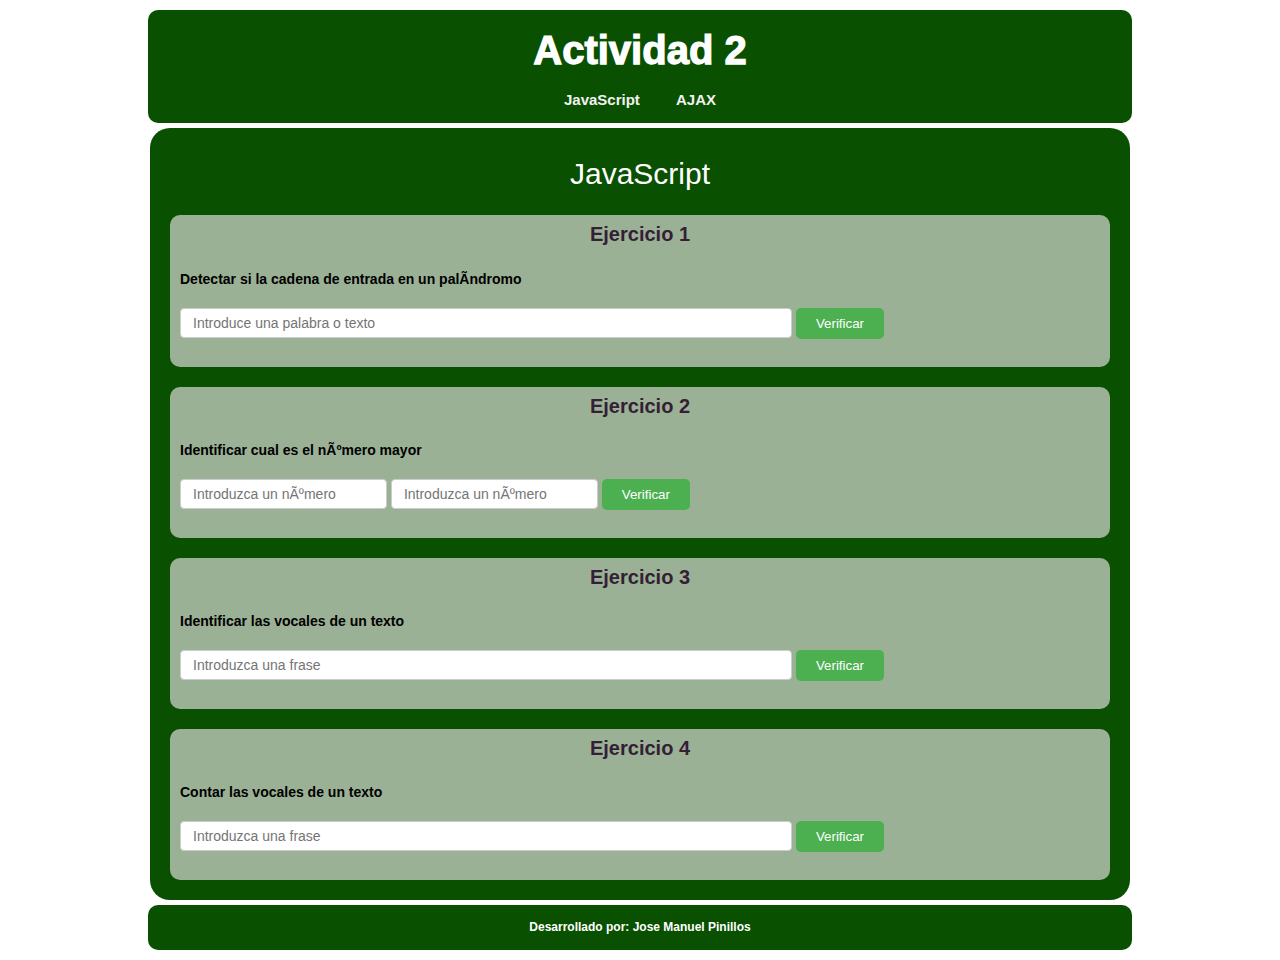
<file: pini/index.html>
<!DOCTYPE html>
<html lang="es">
  <head>
    <meta charset="iso-8559-1"/>
    <meta name="viewport" content="width=device-width, initial-scale=1.0">
    <title>JavaScript</title>
    <link href="style.css" rel="stylesheet" type="text/css">
    <script src="code_js.js"></script>
  </head>
  
  <body>
    <header class="header">
      <h1>Actividad 2</h1>
      <div class="topnav">
        <div>
            <div class="li">
                <a href="index.html">JavaScript</a>
                <a href="ajax.html">AJAX</a>
            </div>
        </div>
    </div>
    </header>

    <section class="layout">
      <div class="main">
        <h2>JavaScript</h2>

        <div class="ej1">
          <h3>Ejercicio 1</h3>
          <h4>Detectar si la cadena de entrada en un palíndromo</h4>
          <form action="#" name="form1" method="get">
            <input type="text" id="ejercicio1" placeholder="Introduce una palabra o texto" size="70"/>
            <input class="my-button" type="button" id="palindromo" value="Verificar" onclick="ejer1()"/>
            <p id="resultado1"></p>
          </form>
        </div>

        <div class="ej2">
          <h3>Ejercicio 2</h3>
          <h4>Identificar cual es el número mayor</h4>
          <form action="#" name="form2" method="get">
            <input type="number" id="num1" size="35" placeholder="Introduzca un número"/>
            <input type="number" id="num2" size="35" placeholder="Introduzca un número"/>
            <input class="my-button" type="button" id="comparador" value="Verificar" onclick="ejer2()"/>
            <p id="resultado2"></p>
          </form>
        </div>

        <div class="ej3">
          <h3>Ejercicio 3</h3>
          <h4>Identificar las vocales de un texto</h4>
          <form action="#" name="form2" method="get">
            <input type="text" id="ejercicio3" placeholder="Introduzca una frase" size="70"/>
            <input class="my-button" type="button" id="vowelIdentifier" value="Verificar" onclick="ejer3()"/>
            <p id="resultado3"></p>
          </form>
        </div>

        <div class="ej4">
          <h3>Ejercicio 4</h3>
          <h4>Contar las vocales de un texto</h4>
          <form action="#" name="form2" method="get">
            <input type="text" id="ejercicio4" placeholder="Introduzca una frase" size="70"/>
            <input class="my-button" type="button" id="vowelCount" value="Verificar" onclick="ejer4()"/>
            <p id="resultado4"></p>
          </form>
        </div>
      </div>
    </section>
  </body>

  <footer class="footer">
    <p>Desarrollado por: Jose Manuel Pinillos</p>
  </footer>
</html>
</file>
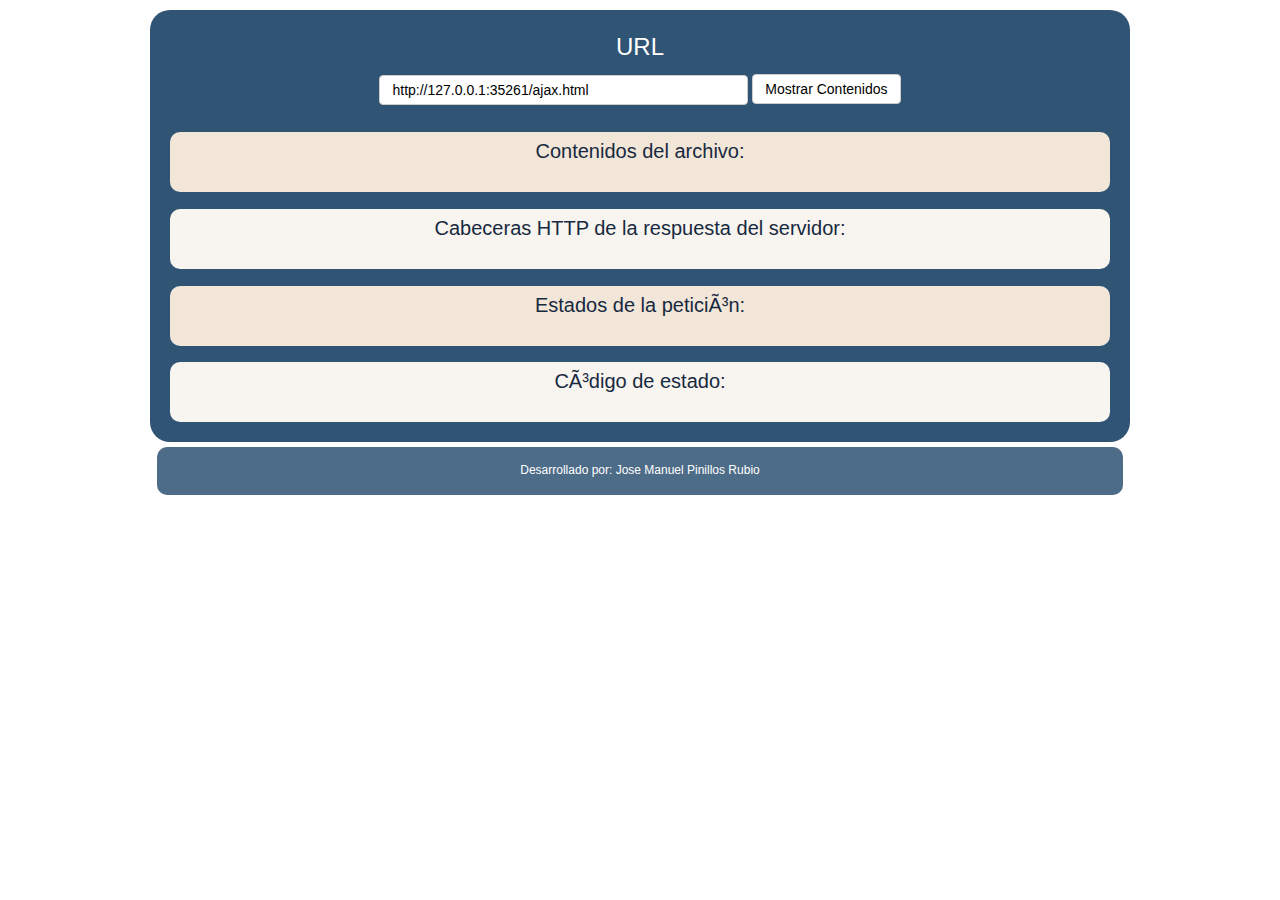
<file: ajax.html>
<!DOCTYPE html>
<html>
    <head>
		<meta charset="iso-8559-1"/>
    <meta name="viewport" content="width=device-width, initial-scale=1.0">
    <link href="ajax.css" rel="stylesheet" type="text/css">
		<title>ajax</title>
    </head>

<body>

  <section class="layout">
    <h1 class="url">URL</h1>
    <div class="form">
      <form action="#">
        <input type="text" id="source" size="40" placeholder="API" />
        <input type="button" id="send" value="Mostrar Contenidos" />
      </form>
    </div>

    <div class="main">
      <div class="contenido">
        <h2>Contenidos del archivo:</h2>
        <div id="contents"></div>

      </div>

      <div class="cabeceras">
        <h2>Cabeceras HTTP de la respuesta del servidor:</h2>
        <div id="headers"></div>

      </div>

      <div class="secundario">
        <h2>Estados de la petición:</h2>
        <div id="states"></div>

      </div>

      <div class="codigo">
        <h2>Código de estado:</h2>
        <div id="code"></div>

      </div>

    </div>
  </section>
      
</body>

    <script src="ajax.js"></script>
    <footer class="footer">
      <p>Desarrollado por: Jose Manuel Pinillos Rubio</p>
    </footer>
</html>
</file>
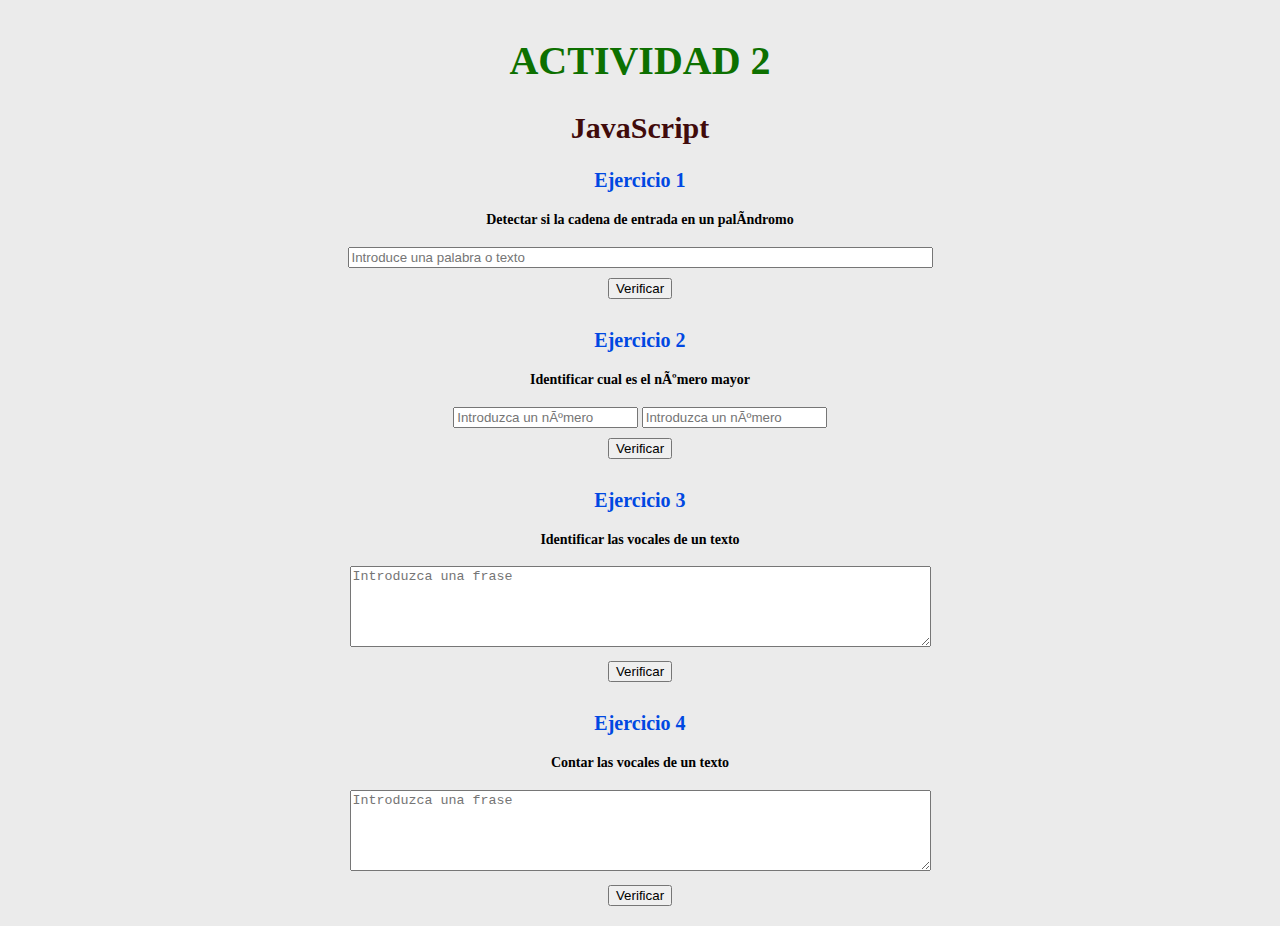
<file: javascript.html>
<!DOCTYPE html>
<html lang="es">
  <head>
    <meta charset="iso-8559-1"/>
    <title>JavaScript</title>
    <title>ACTIVIDAD 2 - DAR</title>
    <link href="js.css" rel="stylesheet" type="text/css">
    <script src="code.js"></script>
  </head>
  <body>
    <h1>ACTIVIDAD 2</h1>
    <h2>JavaScript</h2>

    <div>
      <h3>Ejercicio 1</h3>
      <h4>Detectar si la cadena de entrada en un palíndromo</h4>
      <form action="#" name="form1" method="get">
        <input type="text" id="ejercicio1" placeholder="Introduce una palabra o texto" size="70"/>
        <div>
          <input class="button" type="button" id="palindromo" value="Verificar" onclick="ejer1()"/>
        </div>
      </form>
    </div>

    <div>
      <h3>Ejercicio 2</h3>
      <h4>Identificar cual es el número mayor</h4>
      <form action="#" name="form2" method="get">
        <input type="number" id="num1" size="35" placeholder="Introduzca un número"/>
        <input type="number" id="num2" size="35" placeholder="Introduzca un número"/>
        <div>
          <input class="button" type="button" id="comparador" value="Verificar" onclick="ejer2()"/>
        </div>
      </form>
    </div>

    <div>
      <h3>Ejercicio 3</h3>
      <h4>Identificar las vocales de un texto</h4>
      <form action="#" name="form2" method="get">
        <textarea id="ejercicio3" rows="5" cols="70" placeholder="Introduzca una frase"></textarea>
        <div>
          <input class="button" type="button" id="vowelIdentifier" value="Verificar" onclick="ejer3()"/>
        </div>
      </form>
    </div>

    <div>
      <h3>Ejercicio 4</h3>
      <h4>Contar las vocales de un texto</h4>
      <form action="#" name="form2" method="get">
        <textarea id="ejercicio4" rows="5" cols="70" placeholder="Introduzca una frase"></textarea>
        <div>
          <input class="button" type="button" id="vowelCount" value="Verificar" onclick="ejer4()"/>
        </div>
      </form>
    </div>
  </body>
</html>
</file>
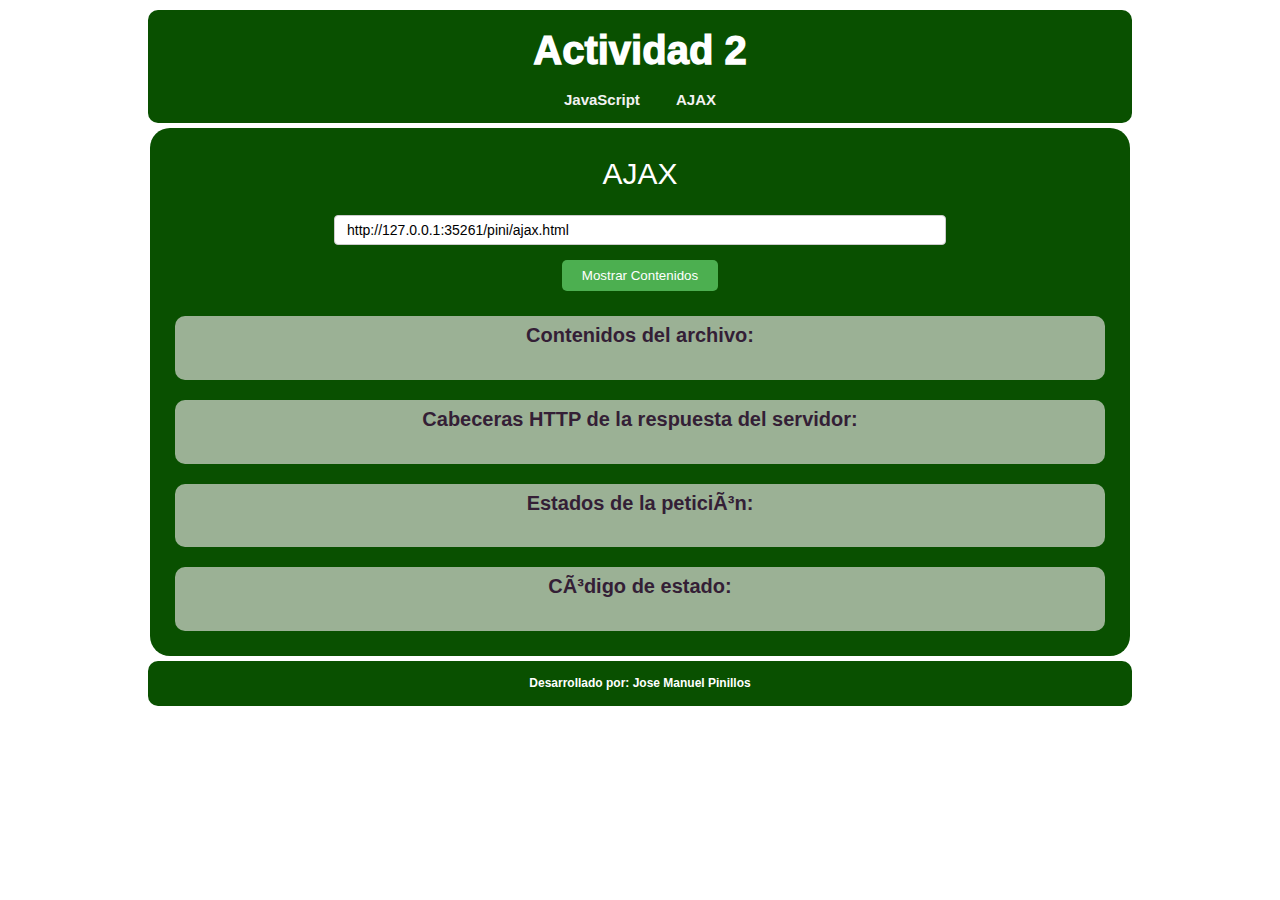
<file: pini/ajax.html>
<!DOCTYPE html>
<html lang="es">
  <head>
    <meta charset="iso-8559-1"/>
    <meta name="viewport" content="width=device-width, initial-scale=1.0">
    <title>AJAX</title>
    <link href="style.css" rel="stylesheet" type="text/css">
    <script src="code_ajax.js"></script>
  </head>
  
  <body>
    <header class="header">
      <h1>Actividad 2</h1>
      <div class="topnav">
        <div>
            <div class="li">
                <a href="index.html">JavaScript</a>
                <a href="ajax.html">AJAX</a>
            </div>
        </div>
    </div>
    </header>

    <section class="layout">
      <div class="main">
        <h2>AJAX</h2>

        <div>
          <form action="#" name="form1" method="get">
            <div class="center">
              <input type="text" id="code" size="70" placeholder="API" />
            </div>
            <div class="center">
              <input class="my-button" type="button" id="enviar" value="Mostrar Contenidos" />
            </div>
          </form>
        </div>        
    
        <div class="main">
          <div class="cuadros">
            <h3>Contenidos del archivo:</h3>
            <p id="contenido"></p>
          </div>
    
          <div class="cuadros">
            <h3>Cabeceras HTTP de la respuesta del servidor:</h3>
            <p id="cabeceras"></p>
          </div>
    
          <div class="cuadros">
            <h3>Estados de la petición:</h3>
            <p id="estados"></p>    
          </div>
    
          <div class="cuadros">
            <h3>Código de estado:</h3>
            <p id="codigo"></p>
          </div>
    
        </div>
    </section>
  </body>

  <footer class="footer">
    <p>Desarrollado por: Jose Manuel Pinillos</p>
  </footer>
</html>
</file>
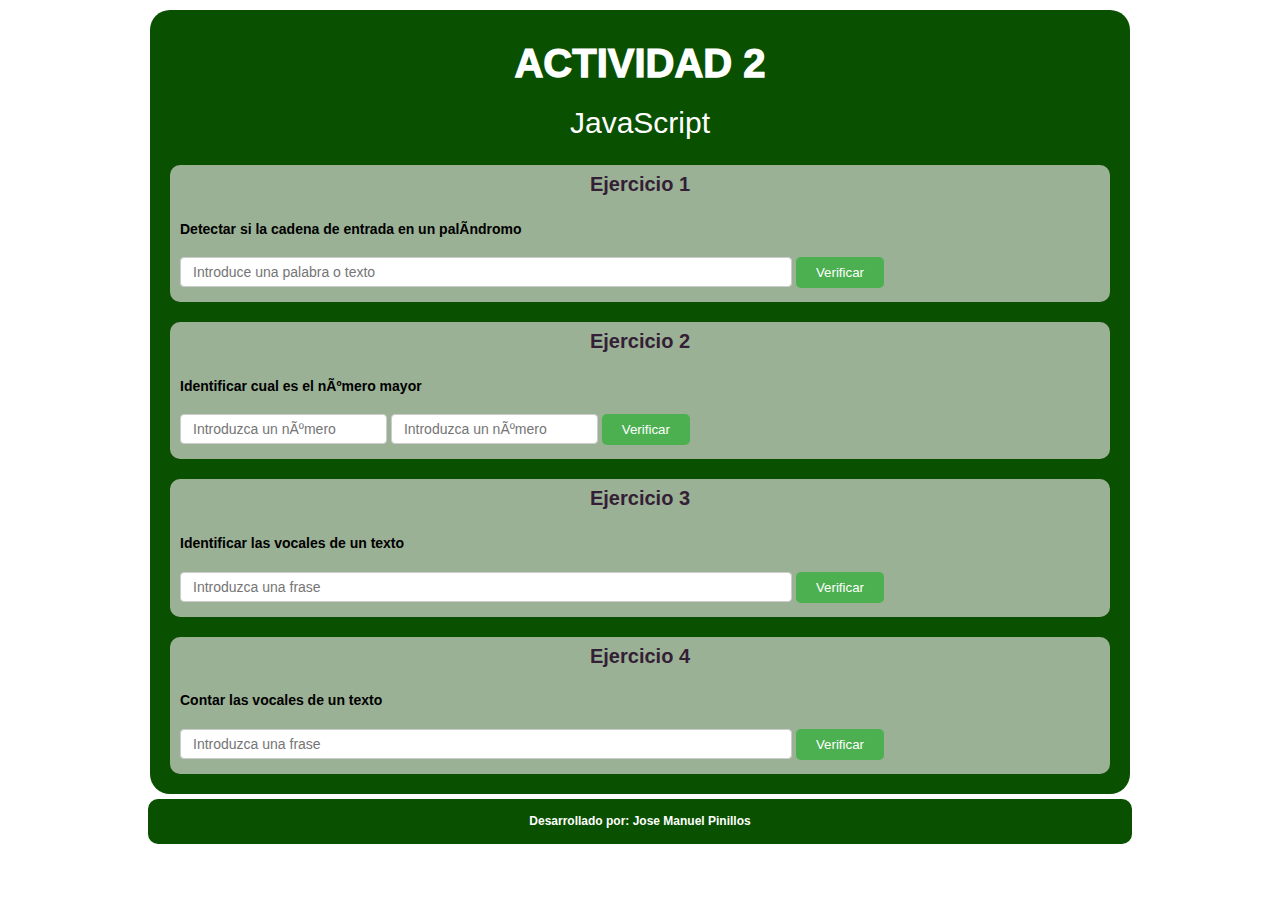
<file: pini/javascript.html>
<!DOCTYPE html>
<html lang="es">
  <head>
    <meta charset="iso-8559-1"/>
    <meta name="viewport" content="width=device-width, initial-scale=1.0">
    <title>JavaScript</title>
    <link href="javascript.css" rel="stylesheet" type="text/css">
    <script src="code.js"></script>
  </head>
  
  <body>
    <section class="layout">
      <div class="main">
        <h1>ACTIVIDAD 2</h1>
        <h2>JavaScript</h2>

        <div class="ej1">
          <h3>Ejercicio 1</h3>
          <h4>Detectar si la cadena de entrada en un palíndromo</h4>
          <form action="#" name="form1" method="get">
            <input type="text" id="ejercicio1" placeholder="Introduce una palabra o texto" size="70"/>
            <input class="my-button" type="button" id="palindromo" value="Verificar" onclick="ejer1()"/>
          </form>
        </div>

        <div class="ej2">
          <h3>Ejercicio 2</h3>
          <h4>Identificar cual es el número mayor</h4>
          <form action="#" name="form2" method="get">
            <input type="number" id="num1" size="35" placeholder="Introduzca un número"/>
            <input type="number" id="num2" size="35" placeholder="Introduzca un número"/>
            <input class="my-button" type="button" id="comparador" value="Verificar" onclick="ejer2()"/>
          </form>
        </div>

        <div class="ej3">
          <h3>Ejercicio 3</h3>
          <h4>Identificar las vocales de un texto</h4>
          <form action="#" name="form2" method="get">
            <input type="text" id="ejercicio3" placeholder="Introduzca una frase" size="70"/>
            <input class="my-button" type="button" id="vowelIdentifier" value="Verificar" onclick="ejer3()"/>
          </form>
        </div>

        <div class="ej4">
          <h3>Ejercicio 4</h3>
          <h4>Contar las vocales de un texto</h4>
          <form action="#" name="form2" method="get">
            <input type="text" id="ejercicio4" placeholder="Introduzca una frase" size="70"/>
            <input class="my-button" type="button" id="vowelCount" value="Verificar" onclick="ejer4()"/>
          </form>
        </div>
      </div>
    </section>
  </body>

  <footer class="footer">
    <p>Desarrollado por: Jose Manuel Pinillos</p>
  </footer>
</html>
</file>
<file: pini/style.css>
body {
    background-color: rgb(255, 255, 255);
    color: #000;
    font-family: "Helvetica Neue", Helvetica, Arial, sans-serif;
    font-size: 14px;
    line-height: 1.42857143;
    margin: 0;
    padding: 10px;
}

.layout {
    margin: 0 auto;
    padding: 10px;
    max-width: 960px;
    justify-content: center;
    background-color: rgb(9, 80, 0);
    border-radius: 20px;
}

h1 {
    font-size: 40px;
    text-anchor: middle;
    font-weight: 1000;
    margin: 10px 0;
    text-align: center;
    color:rgb(255, 255, 255);
}


h2 {
    font-size: 30px;
    font-weight: 500;
    margin: 10px 0;
    text-align: center;
    color:rgb(255, 255, 255);
}

h3 {
    font-size: 20px;
    font-weight: bold;
    padding-top: 5px;
    text-align: center;
    color: #341f36;
}

.center {
    padding-top: 10px;
    text-align: center;
}

.main {
    flex: 1; 
    flex-wrap: wrap; 
    background-color: rgba(255, 255, 255, 0);
    padding: 5px;
}

.ej1, .ej2, .ej3, .ej4 {
    background-color: rgb(155, 177, 149);
    margin: 5px;
    padding-left: 10px;
    padding-right: 10px;
    padding-bottom: 10px;
    border-radius: 10px;
}

#ejercicio1, #ejercicio3, #ejercicio4, #num1, #num2, #code{
    background-color: #fff;
    border: 1px solid #ccc;
    border-radius: 4px;
    display: inline-block;
    font-size: 14px;
    font-weight: 400;
    margin-bottom: 5px;
    padding: 6px 12px;
    text-align: left;
    white-space: nowrap;
}

.my-button {
    padding: 8px 20px;
    background-color: #4CAF50;
    color: white;
    border: none;
    border-radius: 5px;
    cursor: pointer;
}

.my-button:hover {
    background-color: #45a049;
}

.my-button:active {
    background-color: #3e8e41;
}

.topnav {
    overflow: hidden;
    margin-bottom: 10px;
    font-size: 15px;
    font-weight: bold;
  }
  
/* Estilo de los links del menú de navegación */
.topnav a {
    float: center;
    color: #f2f2f2;
    text-align: center;
    padding: 14px 16px;
    text-decoration: none;
}
  
.li {
    float: center;
    display: block;
    color: #f2f2f2;
}

a:hover {
    color: #00ff08;
}

a:active {
    color: rgb(155, 177, 149);
}

.contenedor {
    width: 100%;
    display: flex;
    padding: auto;
    align-items: center;
    justify-content: center;
    gap: 20px;
}

.cuadros {
    margin: 5px;
    padding-left: 10px;
    padding-right: 10px;
    padding-bottom: 10px;
    border-radius: 10px;
    background-color: rgb(155, 177, 149);
}
  
.header {
    background-color: rgb(9, 80, 0);
    border-radius: 10px;
    margin: auto auto;
    padding: 2px;
    margin-bottom: 5px;
    max-width: 980px;
    text-align: center;
    color: #ffffff;
    font-weight: bold;
    font-size: 12px;
}

.footer {
    background-color: rgb(9, 80, 0);
    border-radius: 10px;
    margin: auto auto;
    padding: 2px;
    margin-top: 5px;
    max-width: 980px;
    text-align: center;
    color: #ffffff;
    font-weight: bold;
    font-size: 12px;
}

/* Adaptar para dispositivos móviles de menos de 500px */

@media screen and (max-width: 500px) {
    .layout {
        max-width: 90%;
    }

    .main {
        flex-wrap: wrap;
    }

    #palindrome, #vowels, #counting_vowels {
        width: 80%;
    }

    .footer {
        max-width: 90%;
    }
}
</file>
<file: ajax.css>
body {
    background-color: rgb(255, 255, 255);
    color: #000;
    font-family: "Helvetica Neue", Helvetica, Arial, sans-serif;
    font-size: 14px;
    line-height: 1.42857143;
    margin: 0;
    padding: 10px;
}

.layout {
    margin: 0 auto;
    padding: 10px;
    max-width: 960px;
    justify-content: center;
    background-color: #305473;
    border-radius: 20px;
}

h1 {
    font-size: 24px;
    font-weight: 500;
    margin: 10px 0;
    text-align: center;
    color: #fff;
}

h2 {
    font-size: 20px;
    font-weight: 500;
    padding-top: 5px;
    text-align: center;
    color: #172940;
}

.form {
    display: flex;
    background-color: rgba(153, 205, 50, 0);
    justify-content: center;
}

.main {
    flex: 1; 
    flex-wrap: wrap; 
    background-color: rgba(255, 0, 0, 0);
    padding: 5px;
}

.contenido {
    flex: 1;
}

.cabeceras {
    background-color: green;
}

.secundario {
    flex: 1;
    background-color: rgb(238, 24, 231);
}

.codigo {
    background-color: rgb(230, 174, 21);
}

.contenido, .cabeceras, .secundario, .codigo {
    margin: 5px;
    padding-left: 10px;
    padding-right: 10px;
    padding-bottom: 10px;
    border-radius: 10px;
}

.contenido, .secundario {
    background-color: #F2E6D8;
}

.cabeceras, .codigo {
    background-color: #f8f4ef;
}

#send {
    background-color: #fff;
    border: 1px solid #ccc;
    border-radius: 4px;
    cursor: pointer;
    display: inline-block;
    font-size: 14px;
    font-weight: 400;
    margin-bottom: 5px;
    padding: 6px 12px;
    text-align: center;
    vertical-align: middle;
    white-space: nowrap;
}

#source {
    background-color: #fff;
    border: 1px solid #ccc;
    border-radius: 4px;
    display: inline-block;
    font-size: 14px;
    font-weight: 400;
    margin-bottom: 5px;
    padding: 6px 12px;
    text-align: left;
    white-space: nowrap;
    
}

.footer {
    background-color: #305473db;
    border-radius: 10px;
    margin: auto auto;
    padding: 3px;
    margin-top: 5px;
    max-width: 960px;
    text-align: center;
    color: #ffffff;
    font-weight: 300;
    font-size: 12px;
}

/* Adaptar para dispositivos móviles de menos de 350px */
@media screen and (max-width: 350px)  {
    .layout {
        max-width: 100%;
    }

    .form {
        flex: content;
        width: fit-content;
    }

    #source {
        max-width: 66%;
    }

    .footer {
        max-width: 90%;
    }
}
</file>
<file: js.css>
body            
{
    margin:auto;
    width:1024px;
    padding:10px;
    background-color:#ebebeb;
    font-size:14px;
    font-family:Verdana;
    text-align: center;
}

.button {
    margin:10px;
}

h1 {
    font-size: 40px;
    color:rgb(13, 112, 0);
}

h2 {
    font-size: 30px;
    color:rgb(65, 11, 11);
}

h3 {
    font-size: 20px;
    color:rgb(0, 72, 226);
}
</file>
<file: pini/javascript.css>
body {
    background-color: rgb(255, 255, 255);
    color: #000;
    font-family: "Helvetica Neue", Helvetica, Arial, sans-serif;
    font-size: 14px;
    line-height: 1.42857143;
    margin: 0;
    padding: 10px;
}

.layout {
    margin: 0 auto;
    padding: 10px;
    max-width: 960px;
    justify-content: center;
    background-color: rgb(9, 80, 0);
    border-radius: 20px;
}

h1 {
    font-size: 40px;
    text-anchor: middle;
    font-weight: 1000;
    margin: 10px 0;
    text-align: center;
    color:rgb(255, 255, 255);
}


h2 {
    font-size: 30px;
    font-weight: 500;
    margin: 10px 0;
    text-align: center;
    color:rgb(255, 255, 255);
}

h3 {
    font-size: 20px;
    font-weight: bold;
    padding-top: 5px;
    text-align: center;
    color: #341f36;
}

.main {
    flex: 1; 
    flex-wrap: wrap; 
    background-color: rgba(255, 255, 255, 0);
    padding: 5px;
}

.ej1, .ej2, .ej3, .ej4 {
    background-color: rgb(155, 177, 149);
    margin: 5px;
    padding-left: 10px;
    padding-right: 10px;
    padding-bottom: 10px;
    border-radius: 10px;
}

#ejercicio1, #ejercicio3, #ejercicio4, #num1, #num2 {
    background-color: #fff;
    border: 1px solid #ccc;
    border-radius: 4px;
    display: inline-block;
    font-size: 14px;
    font-weight: 400;
    margin-bottom: 5px;
    padding: 6px 12px;
    text-align: left;
    white-space: nowrap;
}

.my-button {
    padding: 8px 20px;
    background-color: #4CAF50;
    color: white;
    border: none;
    border-radius: 5px;
    cursor: pointer;
}

.my-button:hover {
    background-color: #45a049;
}

.my-button:active {
    background-color: #3e8e41;
}

.header {
    background-color: rgb(9, 80, 0);
    border-radius: 10px;
    margin: auto auto;
    padding: 2px;
    margin-bottom: 5px;
    max-width: 980px;
    text-align: center;
    color: #ffffff;
    font-weight: bold;
    font-size: 12px;
}

.footer {
    background-color: rgb(9, 80, 0);
    border-radius: 10px;
    margin: auto auto;
    padding: 2px;
    margin-top: 5px;
    max-width: 980px;
    text-align: center;
    color: #ffffff;
    font-weight: bold;
    font-size: 12px;
}

/* Adaptar para dispositivos móviles de menos de 500px */

@media screen and (max-width: 500px) {
    .layout {
        max-width: 90%;
    }

    .main {
        flex-wrap: wrap;
    }

    #palindrome, #vowels, #counting_vowels {
        width: 80%;
    }

    .footer {
        max-width: 90%;
    }
}
</file>
